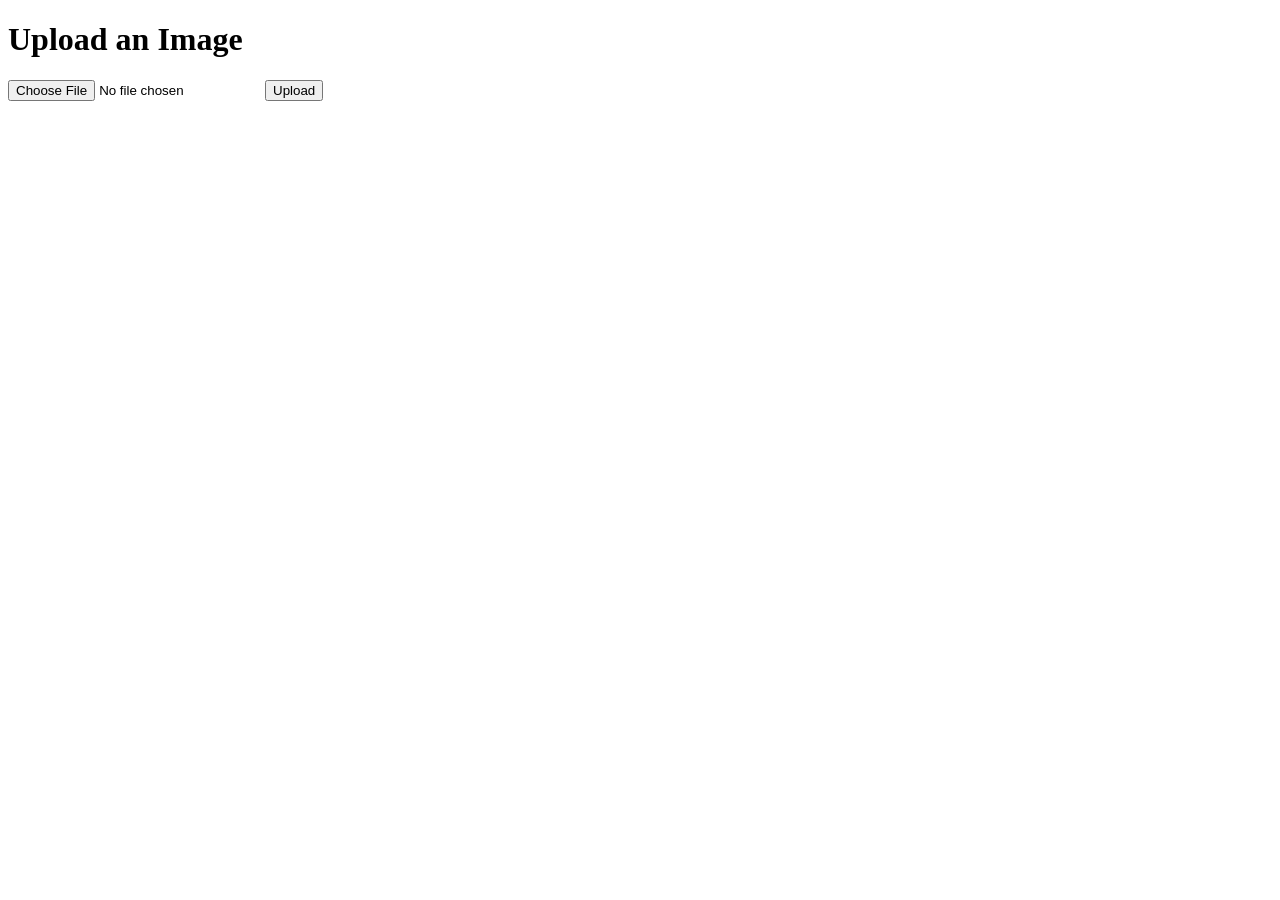
<file: server/Potato-pulse-main/Potato-pulse-main/Data Training/templates/temp/index.html>
<!DOCTYPE html>
<html lang="en">
<head>
    <meta charset="UTF-8">
    <meta name="viewport" content="width=device-width, initial-scale=1.0">
    <title>Upload Image</title>
</head>
<body>
    <h1>Upload an Image</h1>
    <form action="/predict" method="post" enctype="multipart/form-data">
        <input type="file" name="file">
        <input type="submit" value="Upload">
    </form>
</body>
</html>
</file>
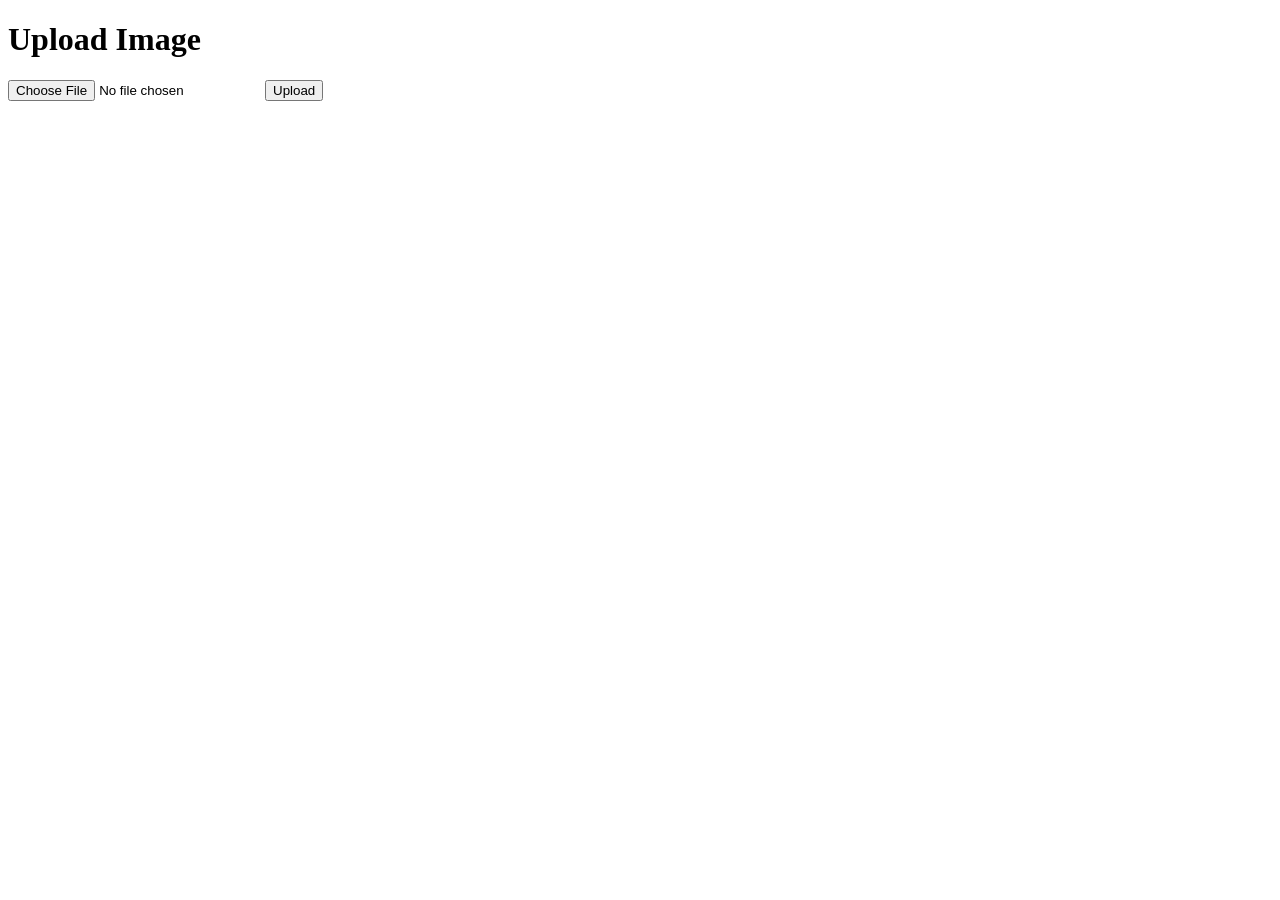
<file: Data Training/templates/upload.html>
<!DOCTYPE html>
<html lang="en">
<head>
    <meta charset="UTF-8">
    <meta name="viewport" content="width=device-width, initial-scale=1.0">
    <title>Upload Image</title>
</head>
<body>
    <h1>Upload Image</h1>
    <form method="POST" enctype="multipart/form-data">
        <input type="file" name="file" accept="image/*">
        <input type="submit" value="Upload">
    </form>
</body>
</html>
</file>
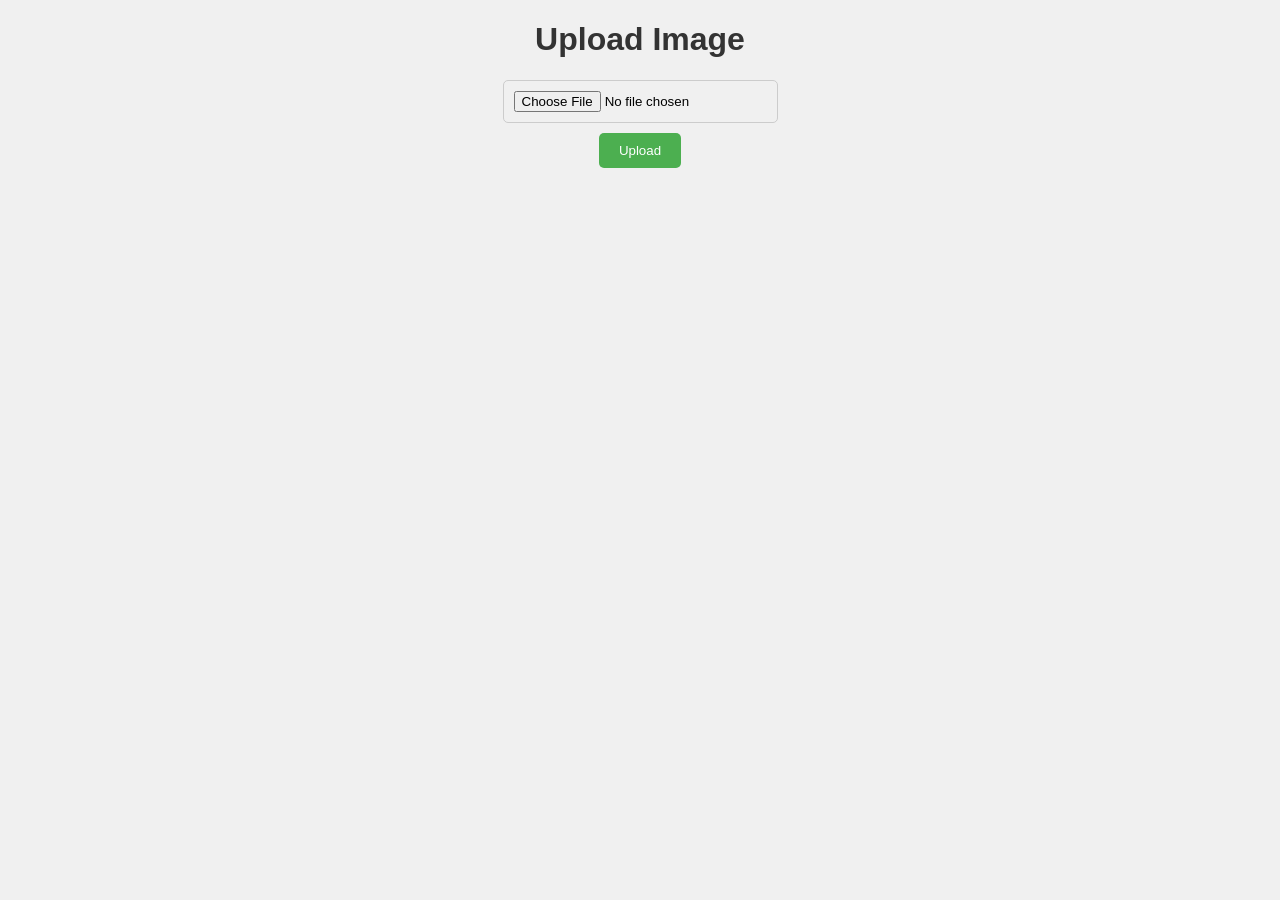
<file: server/Potato-pulse-main/Potato-pulse-main/Data Training/templates/temp/upload2.html>
<!DOCTYPE html>
<html lang="en">
<head>
    <meta charset="UTF-8">
    <meta name="viewport" content="width=device-width, initial-scale=1.0">
    <title>Upload</title>
    <style>
        body {
            font-family: Arial, sans-serif;
            background-color: #f0f0f0;
            text-align: center;
        }
        h1 {
            color: #333;
        }
        form {
            margin-top: 20px;
        }
        input[type="file"] {
            padding: 10px;
            margin-bottom: 10px;
            border: 1px solid #ccc;
            border-radius: 5px;
        }
        input[type="submit"] {
            background-color: #4CAF50;
            color: white;
            padding: 10px 20px;
            border: none;
            border-radius: 5px;
            cursor: pointer;
        }
        input[type="submit"]:hover {
            background-color: #45a049;
        }
    </style>
</head>
<body>
    <h1>Upload Image</h1>
    <form action="/upload" method="post" enctype="multipart/form-data">
        <input type="file" name="file">
        <br>
        <input type="submit" value="Upload">
    </form>
</body>
</html>
</file>
